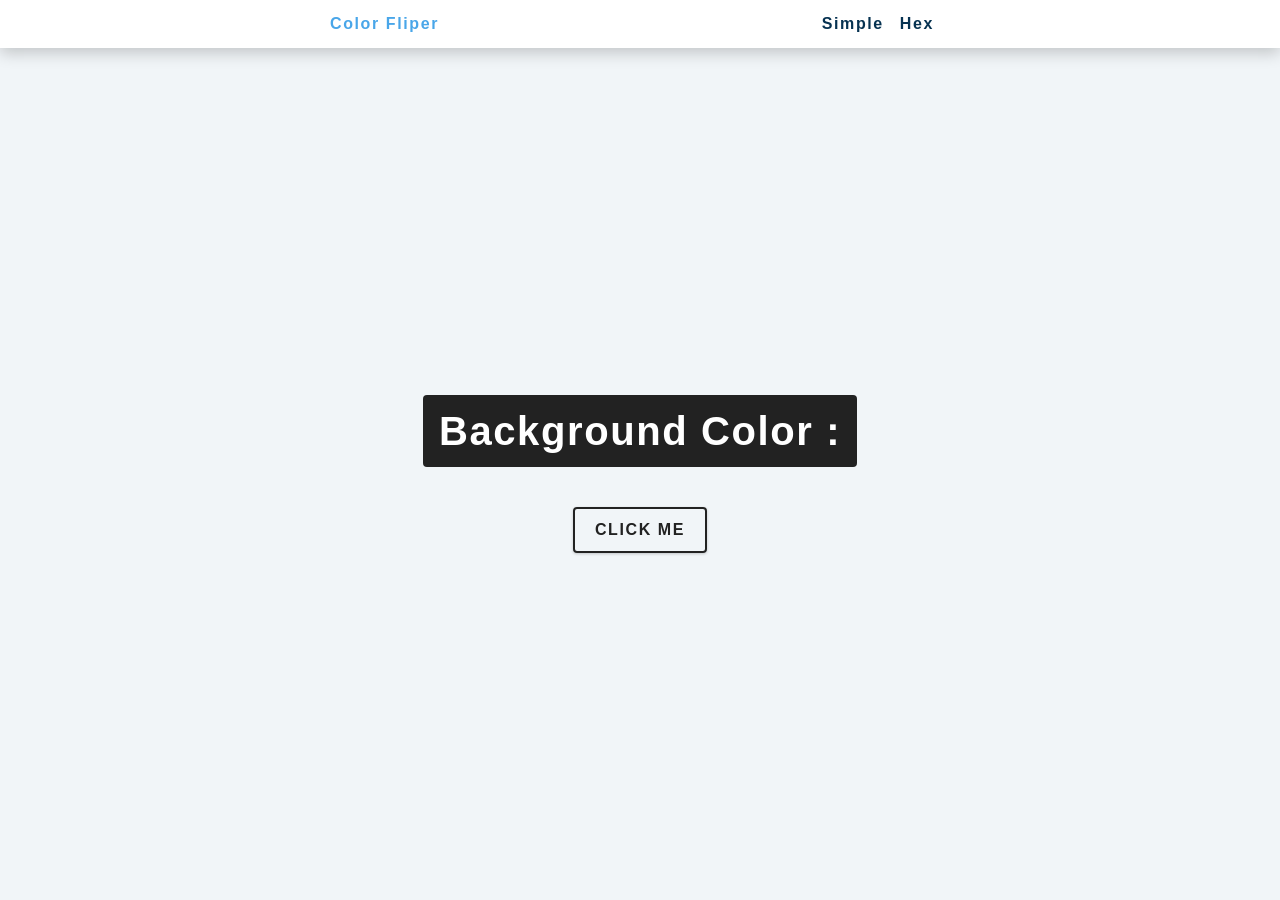
<file: index.html>
<!DOCTYPE html>
<html lang="en">
<head>
    <meta charset="UTF-8">
    <meta http-equiv="X-UA-Compatible" content="IE=edge">
    <meta name="viewport" content="width=device-width, initial-scale=1.0">
    <title>Document</title>
    <link rel="stylesheet" href="style.css">
</head>
<body>
    <nav>
        <div class="nav-center">
            <h4>Color Fliper</h4>
            <ul class="nav-links">
                <li><a href="./index.html">simple</a></li>
                <li><a href="./hex.html">hex</a></li>
            </ul>
        </div>
    </nav>
    <main>
        <div class="container">
            <h2>background color : <span class="color"></span></h2>
            <button class="btn btn-hero" id="btn">click me</button>
        </div>
    </main>

    <script src="./app.js"></script>
</body>
</html>
</file>
<file: style.css>
:root {
    /* dark shades of primary color*/
    --clr-primary-1: hsl(205, 86%, 17%);
    --clr-primary-2: hsl(205, 77%, 27%);
    --clr-primary-3: hsl(205, 72%, 37%);
    --clr-primary-4: hsl(205, 63%, 48%);
    /* primary/main color */
    --clr-primary-5: hsl(205, 78%, 60%);
    /* lighter shades of primary color */
    --clr-primary-6: hsl(205, 89%, 70%);
    --clr-primary-7: hsl(205, 90%, 76%);
    --clr-primary-8: hsl(205, 86%, 81%);
    --clr-primary-9: hsl(205, 90%, 88%);
    --clr-primary-10: hsl(205, 100%, 96%);
    /* darkest grey - used for headings */
    --clr-grey-1: hsl(209, 61%, 16%);
    --clr-grey-2: hsl(211, 39%, 23%);
    --clr-grey-3: hsl(209, 34%, 30%);
    --clr-grey-4: hsl(209, 28%, 39%);
    /* grey used for paragraphs */
    --clr-grey-5: hsl(210, 22%, 49%);
    --clr-grey-6: hsl(209, 23%, 60%);
    --clr-grey-7: hsl(211, 27%, 70%);
    --clr-grey-8: hsl(210, 31%, 80%);
    --clr-grey-9: hsl(212, 33%, 89%);
    --clr-grey-10: hsl(210, 36%, 96%);
    --clr-white: #fff;
    --clr-red-dark: hsl(360, 67%, 44%);
    --clr-red-light: hsl(360, 71%, 66%);
    --clr-green-dark: hsl(125, 67%, 44%);
    --clr-green-light: hsl(125, 71%, 66%);
    --clr-black: #222;
    --ff-primary: "Roboto", sans-serif;
    --ff-secondary: "Open Sans", sans-serif;
    --transition: all 0.3s linear;
    --spacing: 0.1rem;
    --radius: 0.25rem;
    --light-shadow: 0 5px 15px rgba(0, 0, 0, 0.1);
    --dark-shadow: 0 5px 15px rgba(0, 0, 0, 0.2);
    --max-width: 1170px;
    --fixed-width: 620px;
  }
  /*
  =============== 
  Global Styles
  ===============
  */
  
  *,
  ::after,
  ::before {
    margin: 0;
    padding: 0;
    box-sizing: border-box;
  }
  body {
    font-family: var(--ff-secondary);
    background: var(--clr-grey-10);
    color: var(--clr-grey-1);
    line-height: 1.5;
    font-size: 0.875rem;
  }
  ul {
    list-style-type: none;
  }
  a {
    text-decoration: none;
  }
  h1,
  h2,
  h3,
  h4 {
    letter-spacing: var(--spacing);
    text-transform: capitalize;
    line-height: 1.25;
    margin-bottom: 0.75rem;
    font-family: var(--ff-primary);
  }
  h1 {
    font-size: 3rem;
  }
  h2 {
    font-size: 2rem;
  }
  h3 {
    font-size: 1.25rem;
  }
  h4 {
    font-size: 0.875rem;
  }
  p {
    margin-bottom: 1.25rem;
    color: var(--clr-grey-5);
  }
  @media screen and (min-width: 800px) {
    h1 {
      font-size: 4rem;
    }
    h2 {
      font-size: 2.5rem;
    }
    h3 {
      font-size: 1.75rem;
    }
    h4 {
      font-size: 1rem;
    }
    body {
      font-size: 1rem;
    }
    h1,
    h2,
    h3,
    h4 {
      line-height: 1;
    }
  }
  /*  global classes */
  
  /* section */
  .section {
    padding: 5rem 0;
  }
  
  .section-center {
    width: 90vw;
    margin: 0 auto;
    max-width: 1170px;
  }
  @media screen and (min-width: 992px) {
    .section-center {
      width: 95vw;
    }
  }
  main {
    min-height: 100vh;
    display: grid;
    place-items: center;
  }
  
  /*
  =============== 
  Nav
  ===============
  */
  nav {
    background: var(--clr-white);
    height: 3rem;
    display: grid;
    align-items: center;
    box-shadow: var(--dark-shadow);
  }
  .nav-center {
    width: 90vw;
    max-width: var(--fixed-width);
    margin: 0 auto;
    display: flex;
    align-items: center;
    justify-content: space-between;
  }
  .nav-center h4 {
    margin-bottom: 0;
    color: var(--clr-primary-5);
  }
  .nav-links {
    display: flex;
  }
  nav a {
    text-transform: capitalize;
    font-weight: 700;
    font-size: 1rem;
    color: var(--clr-primary-1);
    letter-spacing: var(--spacing);
    margin-right: 1rem;
  }
  nav a:hover {
    color: var(--clr-primary-5);
  }
  /*
  =============== 
  Container
  ===============
  */
  main {
    min-height: calc(100vh - 3rem);
    display: grid;
    place-items: center;
  }
  .container {
    text-align: center;
  }
  .container h2 {
    background: var(--clr-black);
    color: var(--clr-white);
    padding: 1rem;
    border-radius: var(--radius);
    margin-bottom: 2.5rem;
  }
  .color {
    color: var(--clr-primary-5);
  }
  .btn-hero {
    font-family: var(--ff-primary);
    text-transform: uppercase;
    background: transparent;
    color: var(--clr-black);
    letter-spacing: var(--spacing);
    display: inline-block;
    font-weight: 700;
    transition: var(--transition);
    border: 2px solid var(--clr-black);
    cursor: pointer;
    box-shadow: 0 1px 3px rgba(0, 0, 0, 0.2);
    border-radius: var(--radius);
    font-size: 1rem;
    padding: 0.75rem 1.25rem;
  }
  .btn-hero:hover {
    color: var(--clr-white);
    background: var(--clr-black);
  }
</file>
